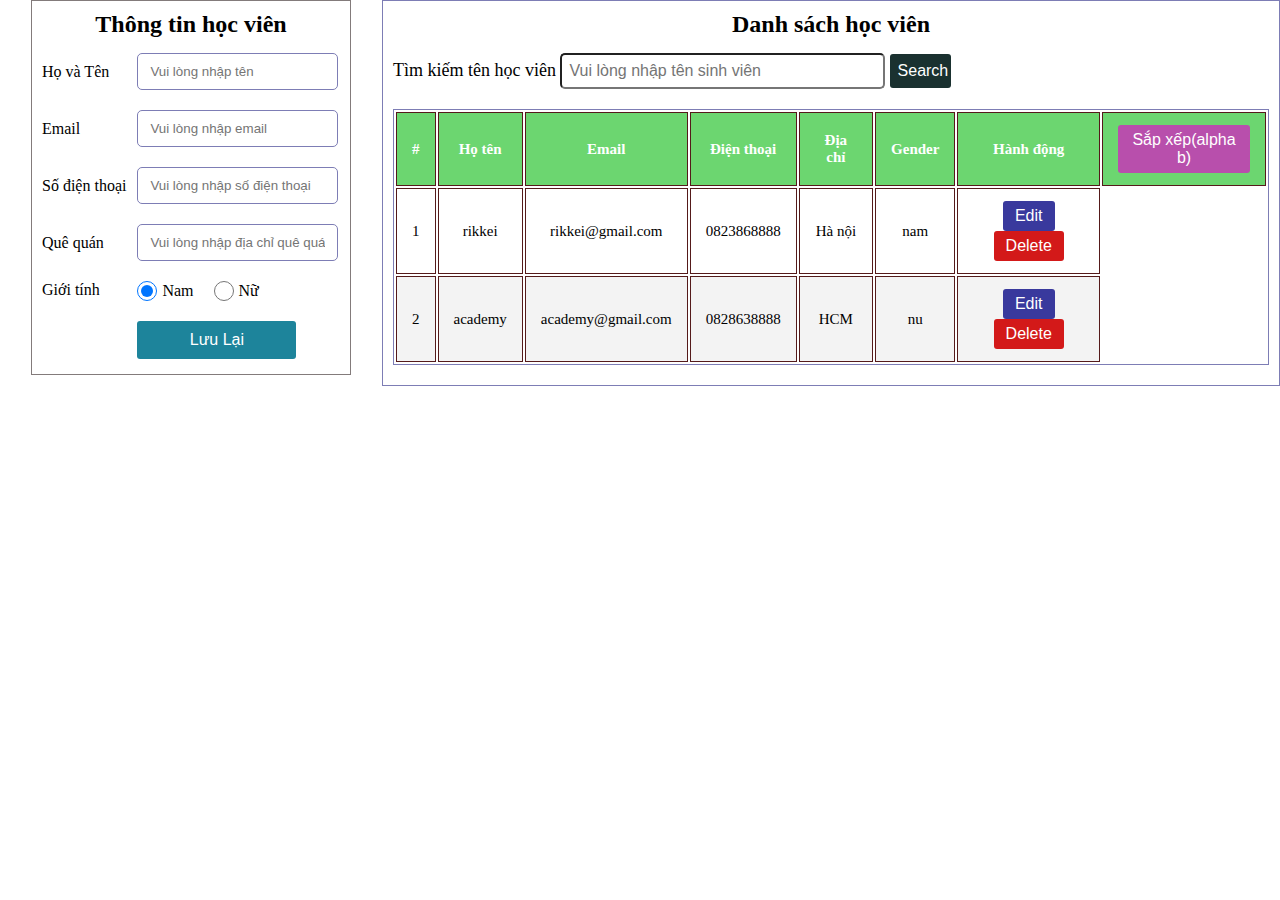
<file: HN_JV230529_BS_NDTQuynh_Nangcao/index.html>
<!DOCTYPE html>
<html lang="en">
<head>
    <meta charset="UTF-8">
    <meta name="viewport" content="width=device-width, initial-scale=1.0">
    <title>Js get value form</title>
    <link rel="stylesheet" href="./index.css">
</head>
    <body>
        <div class="body">
            <div class="container">
                <form action="">
                    <div class="wrapper">
                        <h2>Thông tin học viên </h2>
                        <div class="form_design">
                            <label for="name" >Họ và Tên </label>
                            <input type = "text" value = "" id = "name" placeholder="Vui lòng nhập tên"/>
                        </div>
                        <div class="form_design">
                            <label for="email" >Email</label>
                            <input type = "email" value = "" id = "email" placeholder="Vui lòng nhập email"/>
                        </div>
                        <div class="form_design">
                            <label for="phone" >Số điện thoại </label>
                            <input type = "tel" value = "" id = "phone" placeholder="Vui lòng nhập số điện thoại"/>
                        </div>
                        <div class="form_design">
                            <label for="address" >Quê quán</label>
                            <input type = "text" value = "" id = "address" placeholder="Vui lòng nhập địa chỉ quê quán"/>
                        </div>
                        <div class="form_design_radio">
                            <label for="">Giới tính</label>
                            <div class="main_radio">
                                <div class="gender">
                                    <input type="radio" value="nam" name = "sex" checked class = "gender_choose"/>
                                    <label for="">Nam</label>
                                </div>
                                <div class="gender">
                                    <input type="radio" value = "nu" name = "sex" class = "gender_choose"/>
                                    <label for="">Nữ</label>
                                </div>
                            </div>
                        </div>
                        <div class="button">
                            <button class="btn save" type="button">Lưu Lại</button>
                        </div>
                    </div>
                </form>
                
                
            </div>
            <!-- Hiển thị danh sách học viên -->
            <div class="table">
                <div class = "table_header">
                    <h2>Danh sách học viên</h2>
                    <div class="Search_student">
                        <div class = "search">
                            <label for="">Tìm kiếm tên học viên</tabel>
                            <input type ="text" class = "input_search" placeholder="Vui lòng nhập tên sinh viên"/>
                            <button type = "button" class ="btn btn_search">Search</button>
                        </div>
                    </div>
                    
                
                    
                </div>
                <div class = "table_main">
                    <table class="table_design">
                        <thead>
                            <tr>
                                <th>#</th>
                                <th>Họ tên</th>
                                <th>Email</th>
                                <th>Điện thoại</th>
                                <th>Địa chỉ</th>
                                <th>Gender</th>
                                <th>Hành động</th>
                                <th> <button class = "btn arrange ">Sắp xếp(alpha b)</button></th>
                            </tr>
                        </thead>
                        <tbody class = 'tbody'>
                            
                        </tbody>
                    </table>
                </div>
                

            </div>
        </div>
           





        <script src="./index.js"></script>

    </body>
</html>
</file>
<file: HN_JV230529_BS_NDTQuynh_Nangcao/index.css>
* {
    margin: 0;
    padding: 0;
}
.body {
    display:  flex;
}


.container {
    width: 25%;
    margin: 0 auto;
}
.wrapper {
    border: 1px solid rgb(131, 123, 123);
}
h2 {
    text-align: center;
    margin-bottom: 15px;
    margin-top: 10px;
}
.form_design {
    display: flex;
    align-items: center;
    margin-bottom: 20px;
}
.form_design input {
    padding:  10px 12px;
    width: 55%;
    border-radius: 5px;
    border: 1px solid rgb(125, 125, 181);
}
.form_design label {
    width: 30%;
    margin-left: 10px;
 

}
 .form_design_radio {
    display: flex;
 }
 .form_design_radio > label{
    width: 30%;
    margin-left: 10px;
 }
 .form_design_radio .main_radio {
    width: 50%;
 }
 .form_design_radio .main_radio input {
    width: 20px;
    height: 20px;

 }
 .main_radio {
    display: flex;
 }
 .main_radio .gender {
    display: flex;
    align-items: center;
    margin-right: 20px;
 }
 .main_radio .gender > input {
    margin-right: 5px;

 }


 .btn {
    padding: 6px 12px;
    color: white;
    border: none;
    border-radius: 3px;
    font-size: 16px;
 }

 .btn:hover {
    cursor: pointer;
 }
 .save {
    margin-left: calc(30% + 10px);
    width: 50%;
    padding: 10px;
    margin-bottom: 15px;
    background-color: rgb(29, 132, 155);
    margin-top: 20px;
 }

 .save:hover {
    background-color: rgb(149, 106, 133);
 }
 .table {
    width: 70%;
    border: 1px solid rgb(125, 125, 181);

 }
.table_header, .table_main {
    margin: 0 10px;
}

 .table_design {
    margin: 20px 0;
    font-size: 15px;
    width: 100%;
    border: 1px solid rgb(125, 125, 181);
}
.table_design thead tr {
    background-color: #6cd670;
    color: #ffffff;
    text-align: left;
}

.table_design th,
.table_design td {
    padding: 12px 15px;
    border: 1px solid #551a1a;
    text-align: center;
}


.table_design tbody tr:nth-of-type(even) {
    background-color: #f3f3f3;
}

.table_design tbody tr:last-of-type {
    border-bottom: 2px solid #009879;
}
.table_design tbody tr.active-row {
    font-weight: bold;
    color: #009879;
}
.edit {
    background-color: rgb(57, 57, 157);
}
.edit:hover {
    background-color: rgb(57, 157, 82);
    
}
.delete {
    background-color: rgb(211, 25, 25);
}
.delete:hover {
    background-color: rgb(25, 211, 205);
}

.search {
    width: 70%;
}
.search > label {
    font-size: 18px;
}
.input_search {
    font-size: 16px;
    padding: 7px;
    border-radius: 5px;
    width: 50%;
}
.btn_search {
    padding: 8px;
    background-color: rgb(26, 49, 48);
    color: white;
    width: 10%;

}
.btn_search:hover {
    background-color: coral;
    color: rgb(93, 83, 83);
    cursor: pointer;
}
.arrange {
    background-color: rgb(184, 79, 172);
}
.arrange:hover {
    background-color: #551a1a;
    color: white;
}
</file>
